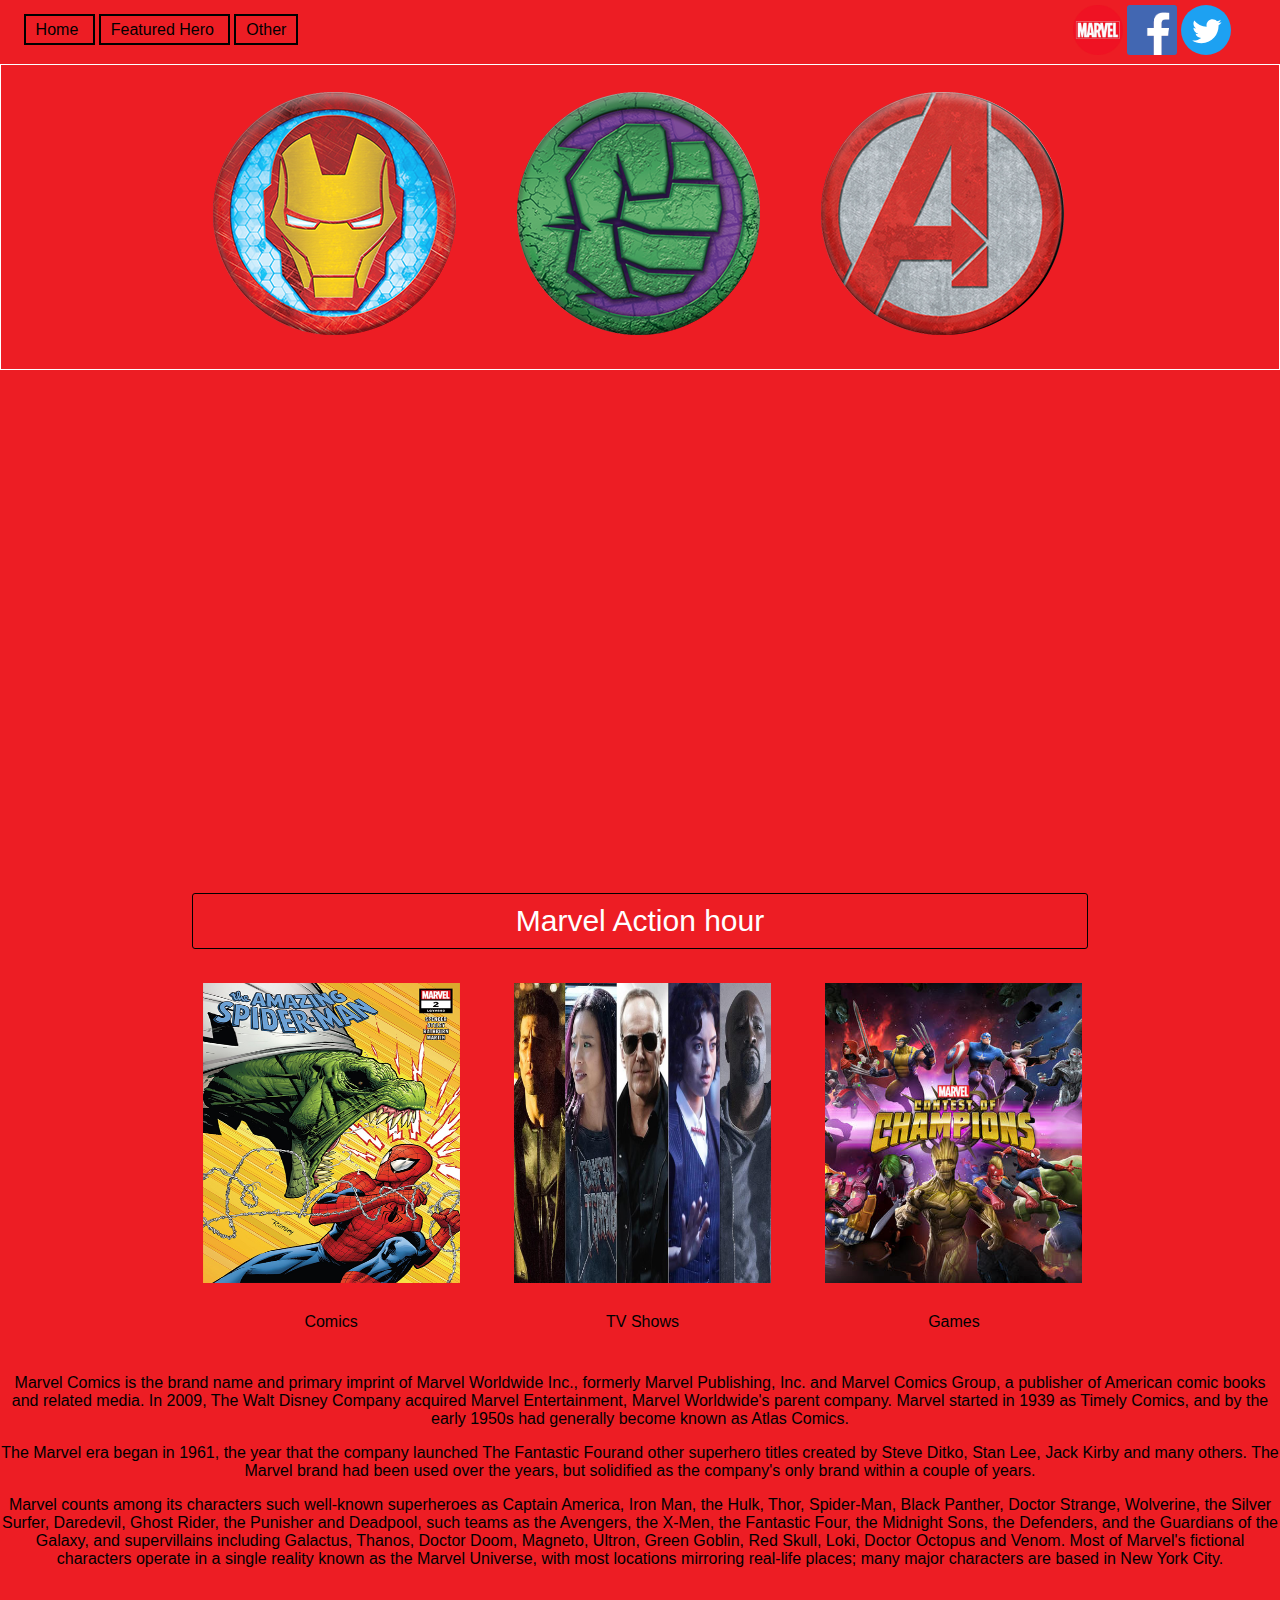
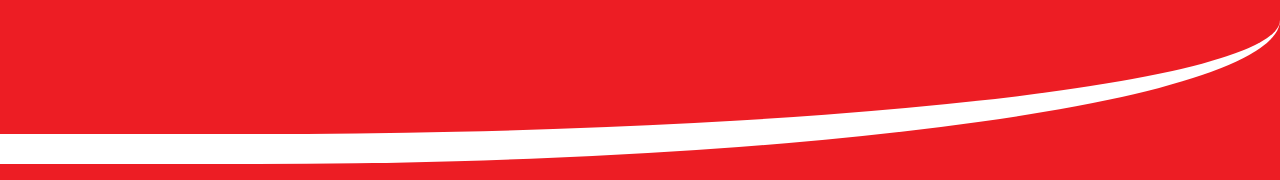
<file: Index.html>
<!doctype html>

<html lang="en">
<head>
<meta charset="utf-8">

<link rel="stylesheet" type="text/css" href="main.css">

 <script src="https://code.jquery.com/jquery-1.9.1.min.js"
 integrity="sha256-wS9gmOZBqsqWxgIVgA8Y9WcQOa7PgSIX+rPA0VL2rbQ="
 crossorigin="anonymous"></script>
 <script type="text/javascript" src="js/jssor.slider.min.js"></script>

</head>

<body>

<div id="SocialLogos">
  <a href = "https://www.Marvel.com"><img src='Images/Marvel-logo.png'/></a>
  <a  href = "https://www.Facebook.com"><img src='Images/facebook.png'/></a>
  <a href = "https://www.Twitter.com"><img src='Images/Twitter_Logo.svg'/></a>
</div>

<div id="Topheader">
<ul class="toplevel"> <!-- new classname added -->
	<li>
	<a href = "Index.html">Home</a>
	</li>
	<li>
	Featured Hero
<ul class="secondarymenu">
	<li><a href = "Ironman.html">Ironman<a></li>
	<li><a href = "Hulk.html">Hulk<a></li>
	<li><a href = "Avengers.html">Avengers<a></li>
</ul>
	</li>
	<li>
	Other
<ul class="secondarymenu">
	<li><a href="Trailers.html">Trailers</a></li>
	<li><a href="Search.html">Search</a></li>
</ul>
	</li>
</ul>
	<div id="headerLogos">
	<a href = "Ironman.html"><img src='Images/Iron-Circle.png'/></a>
  <a href = "Hulk.html"><img src='Images/Hulk-Circle.png'/></a>
  <a href = "Avengers.html"><img src='Images/Avengers-Circle.png'/></a>
	</div>
</div>


<div id="slider">
 <script type="text/javascript">
        jQuery(document).ready(function ($) {

            var jssor_1_options = {
              $AutoPlay: 1,
              $SlideDuration: 100,
              $SlideEasing: $Jease$.$OutQuint,
              $ArrowNavigatorOptions: {
                $Class: $JssorArrowNavigator$
              },
              $BulletNavigatorOptions: {
                $Class: $JssorBulletNavigator$
              }
            };

            var jssor_1_slider = new $JssorSlider$("jssor_1", jssor_1_options);

            /*#region responsive code begin*/

            var MAX_WIDTH = 3000;

            function ScaleSlider() {
                var containerElement = jssor_1_slider.$Elmt.parentNode;
                var containerWidth = containerElement.clientWidth;

                if (containerWidth) {

                    var expectedWidth = Math.min(MAX_WIDTH || containerWidth, containerWidth);

                    jssor_1_slider.$ScaleWidth(expectedWidth);
                }
                else {
                    window.setTimeout(ScaleSlider, 30);
                }
            }

            ScaleSlider();

            $(window).bind("load", ScaleSlider);
            $(window).bind("resize", ScaleSlider);
            $(window).bind("orientationchange", ScaleSlider);
            /*#endregion responsive code end*/
        });
    </script>


 <div id="jssor_1" style="position:relative;margin:0 auto;top:0px;left:0px;width:1300px;height:500px;overflow:hidden;visibility:hidden;">


        <div data-u="slides" style="cursor:default;position:relative;top:0px;left:0px;width:1300px;height:500px;overflow:hidden;">
            <div>
                <img data-u="image" src="Images/index1.jpg" />
            </div>
			<div>
                <img data-u="image" src="Images/index2.png" />
            </div>
			 <div>
                <img data-u="image" src="Images/spidermanSlider.jpg" />
            </div>
			 <div>
                <img data-u="image" src="Images/thor-banner.jpg" />
            </div>

        </div>

        <!-- Arrow Navigator -->
        <div data-u="arrowleft" class="jssora051" style="width:65px;height:65px;top:0px;left:25px;" data-autocenter="2" data-scale="0.75" data-scale-left="0.75">
            <svg viewBox="0 0 16000 16000" style="position:absolute;top:0;left:0;width:100%;height:100%;">
                <polyline class="a" points="11040,1920 4960,8000 11040,14080 "></polyline>
            </svg>
        </div>
        <div data-u="arrowright" class="jssora051" style="width:65px;height:65px;top:0px;right:25px;" data-autocenter="2" data-scale="0.75" data-scale-right="0.75">
            <svg viewBox="0 0 16000 16000" style="position:absolute;top:0;left:0;width:100%;height:100%;">
                <polyline class="a" points="4960,1920 11040,8000 4960,14080 "></polyline>
            </svg>
        </div>
    </div>
</div>


<div class="fancy">
  <a href="javascript;:" class="fancy-toggle"> Marvel Action hour </a>
  <div class="fancy-content">
    <div class="fancy-inner">
      <p>Welcome to the Marvel's offical unoffical webpage, where you can find a selection of images, videos and text taken
      directly from the internet and put in a format not as good as what you get directly from the internet.</p>
    </div>
  </div>
</div>


<div>
<div class="card">
  <div class="header">
    <a href = "https://www.marvel.com/comics"><img src='Images/Comics.png'/></a>
  </div>

  <div class="container">
    <p>Comics</p>
  </div>
</div>

<div class="card">
  <div class="header">
    <a href = "https://www.marvel.com/tv-shows"><img src='Images/TV.jpg'/></a>
  </div>

  <div class="container">
    <p>TV Shows</p>
  </div>
</div>

<div class="card">
  <div class="header">
    <a href = "https://www.marvel.com/games"><img src='Images/Games.jpg'/></a>
  </div>

  <div class="container">
    <p>Games</p>
  </div>
</div>
</div>

<div>
  <p>
  Marvel Comics is the brand name and primary imprint of Marvel Worldwide Inc., formerly Marvel Publishing, Inc. and Marvel Comics Group, a publisher
  of American comic books and related media. In 2009, The Walt Disney Company acquired Marvel Entertainment, Marvel Worldwide's parent company.
  Marvel started in 1939 as Timely Comics, and by the early 1950s had generally become known as Atlas Comics.
</p>
<p>
  The Marvel era began in 1961, the year that the company launched The Fantastic Fourand other superhero titles created by
  Steve Ditko, Stan Lee, Jack Kirby and many others. The Marvel brand had been used over the years, but solidified as the company's
  only brand within a couple of years.
</p>
<p>
  Marvel counts among its characters such well-known superheroes as Captain America, Iron Man, the Hulk, Thor, Spider-Man, Black Panther, Doctor
  Strange, Wolverine, the Silver Surfer, Daredevil, Ghost Rider, the Punisher and Deadpool, such teams as the Avengers, the X-Men, the Fantastic
  Four, the Midnight Sons, the Defenders, and the Guardians of the Galaxy, and supervillains including Galactus, Thanos, Doctor Doom, Magneto,
  Ultron, Green Goblin, Red Skull, Loki, Doctor Octopus and Venom. Most of Marvel's fictional characters operate in a single reality known as
  the Marvel Universe, with most locations mirroring real-life places; many major characters are based in New York City.
</p>
</div>

</div>

<div class="footer">
</div>

</body>

</html>
</file>
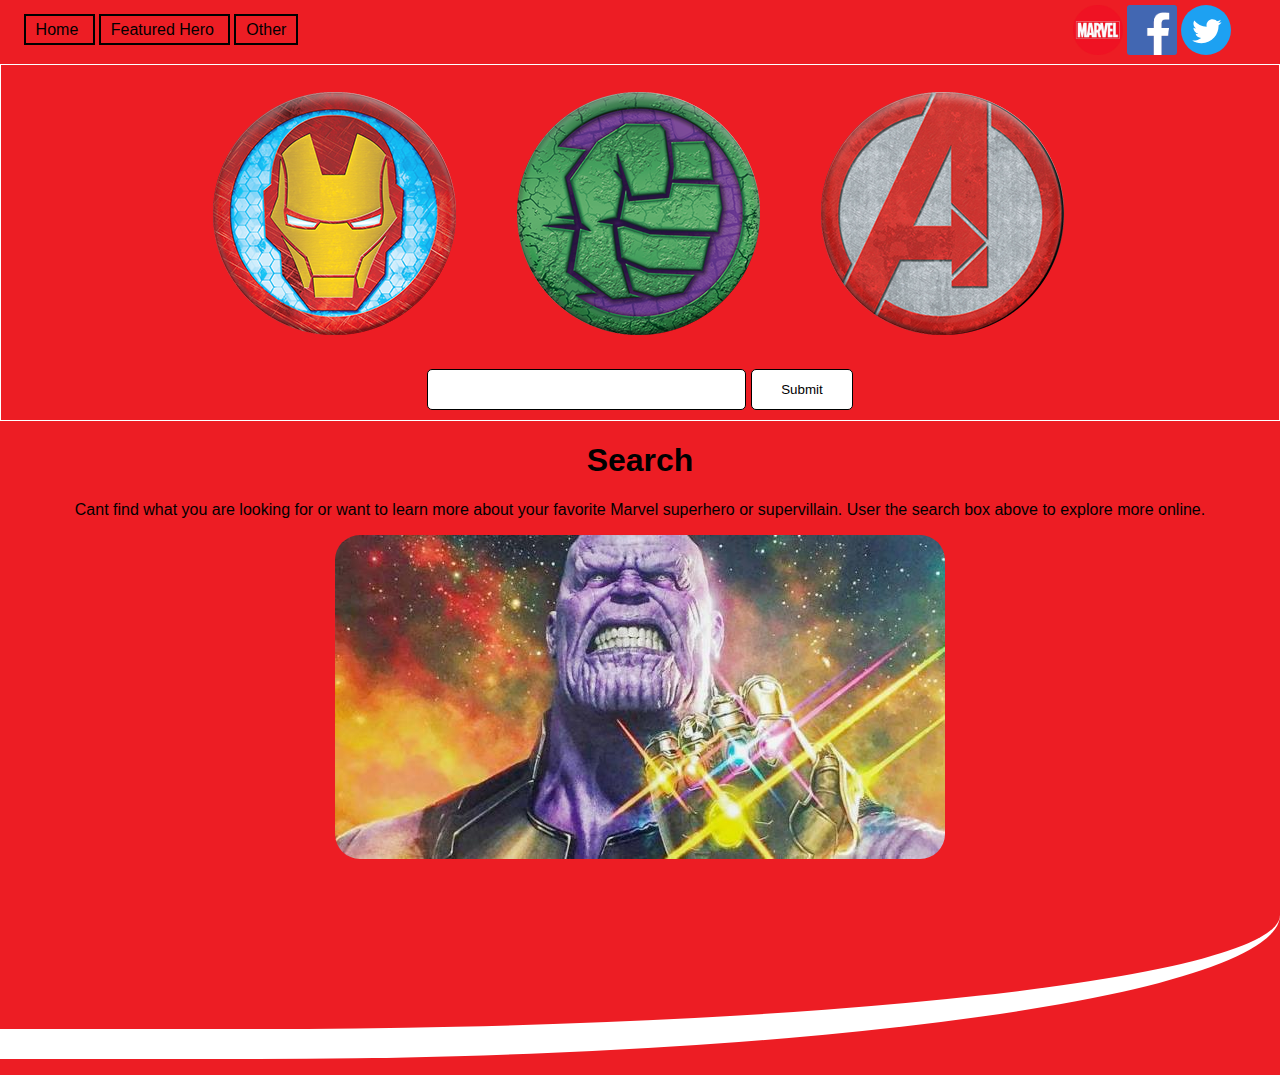
<file: Search.html>
<!DOCTYPE html>
<html lang="en">

<head>
  <meta charset="utf-8">


  <link rel="stylesheet" type="text/css" href="main.css">

  <script src="https://code.jquery.com/jquery-1.9.1.min.js" integrity="sha256-wS9gmOZBqsqWxgIVgA8Y9WcQOa7PgSIX+rPA0VL2rbQ=" crossorigin="anonymous"></script>

  <script type="text/javascript" src="js/jssor.slider.min.js"></script>

</head>

<body>

  <div id="SocialLogos">
    <a href="https://www.Marvel.com"><img src='Images/Marvel-logo.png' /></a>
    <a href="https://www.Facebook.com"><img src='Images/facebook.png' /></a>
    <a href="https://www.Twitter.com"><img src='Images/Twitter_Logo.svg' /></a>
  </div>

  <div id="Topheader">
    <ul class="toplevel">
      <!-- new classname added -->
      <li>
        <a href="Index.html">Home</a>
      </li>
      <li>
        Featured Hero
        <ul class="secondarymenu">
          <li><a href="Ironman.html">Ironman<a></li>
          <li><a href="Hulk.html">Hulk<a></li>
          <li><a href="Avengers.html">Avengers<a></li>
        </ul>
      </li>
      <li>
        Other
        <ul class="secondarymenu">
          <li><a href="Trailers.html">Trailers</a></li>
          <li><a href="Search.html">Search</a></li>
        </ul>
      </li>
    </ul>
    <div id="headerLogos">
      <a href="Ironman.html"><img src='Images/Iron-Circle.png' /></a>
      <a href="Hulk.html"><img src='Images/Hulk-Circle.png' /></a>
      <a href="Avengers.html"><img src='Images/Avengers-Circle.png' /></a>
    </div>

    <div id="search">
      <form action='https://www.google.com/search' method="GET">
        <input type='text' name='q'>
        <input type='Submit'>
      </form>
    </div>

  </div>


  <h1>Search</h1>

  <div>
    <p>
      Cant find what you are looking for or want to learn more about your favorite Marvel superhero or supervillain. User the search box above to explore
      more online.
    </p>
  </div>

  <div id='thanos'>
    <img src='Images/thanos.jpg'>
  </div>

  <div class="footer">
  </div>

</body>

</html>
</file>
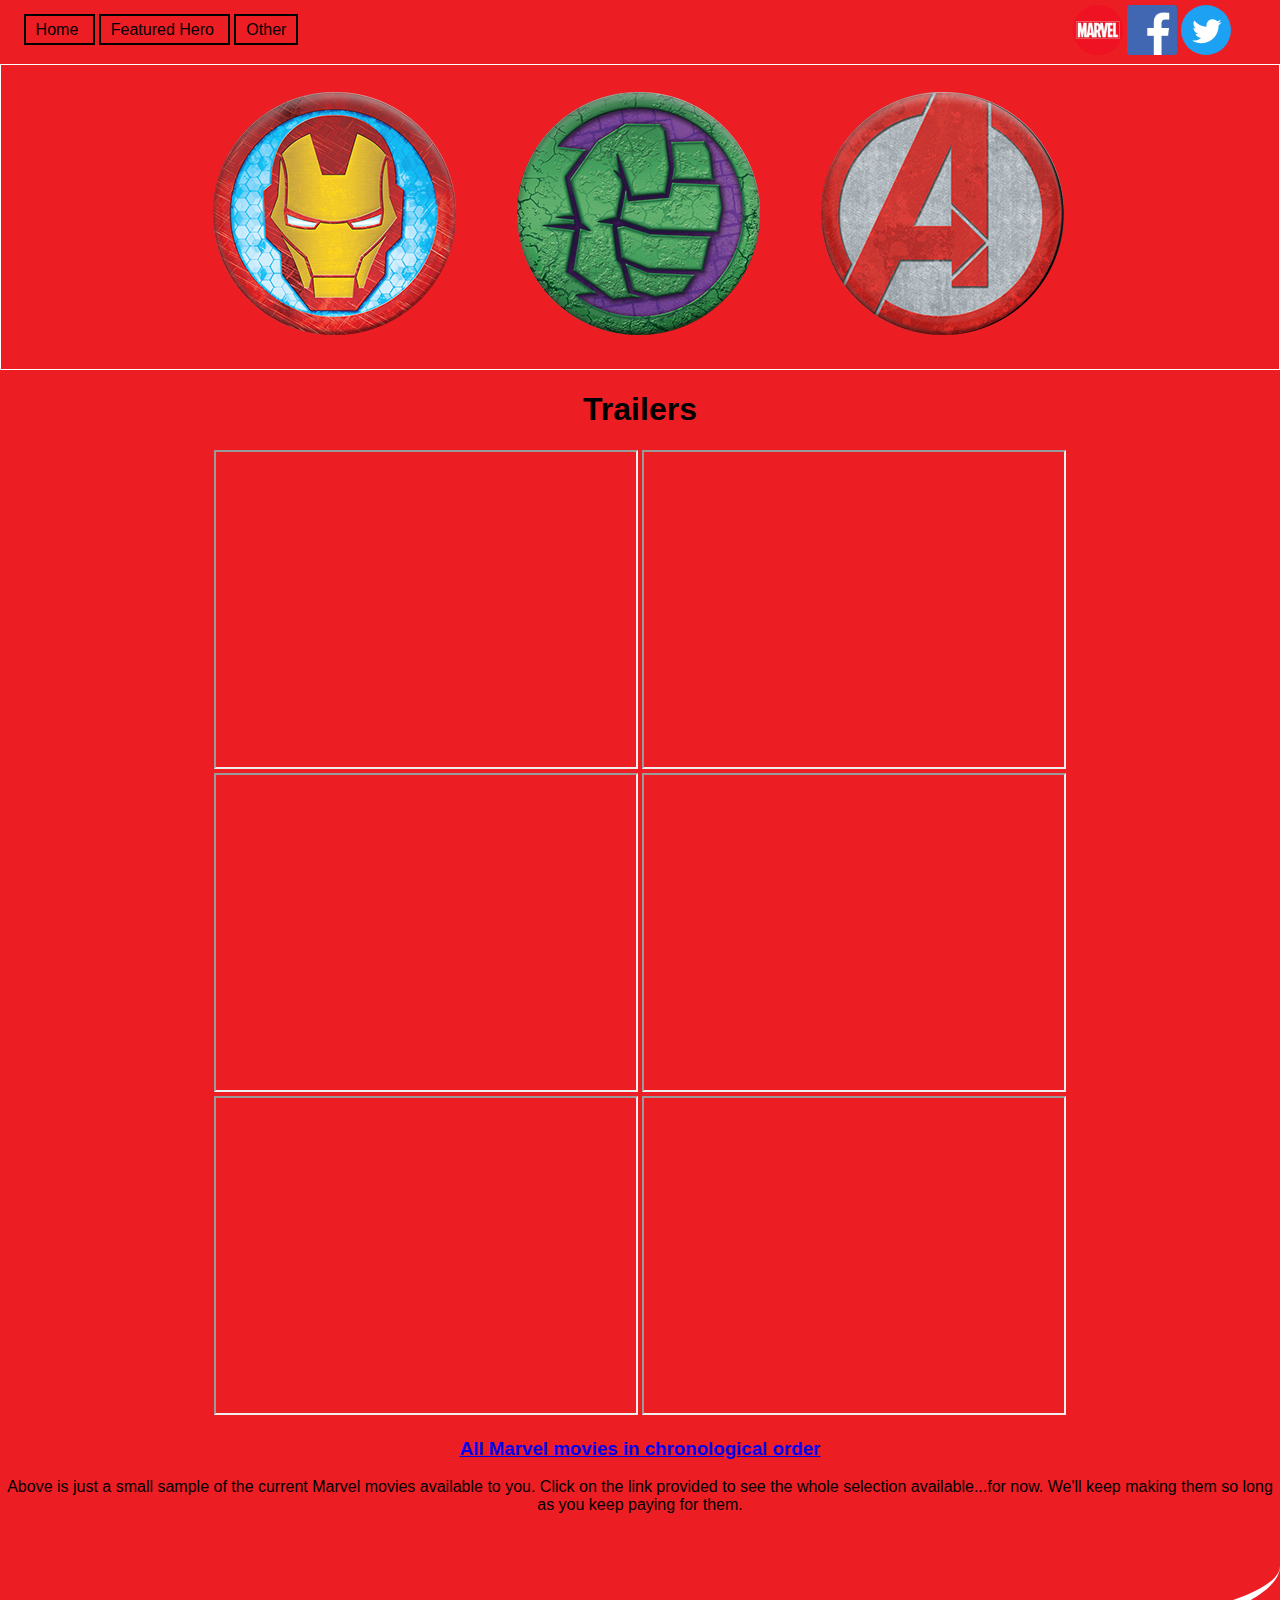
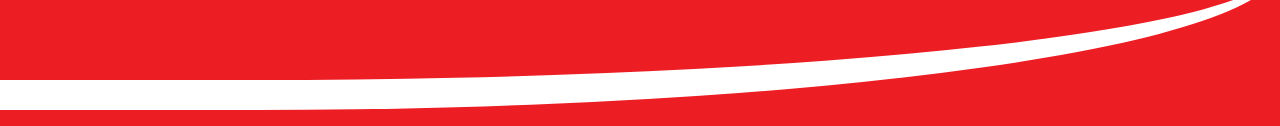
<file: Trailers.html>
<!doctype html>

<html lang="en">
<head>
<meta charset="utf-8">

<link rel="stylesheet" type="text/css" href="main.css">

 <script src="https://code.jquery.com/jquery-1.9.1.min.js"
 integrity="sha256-wS9gmOZBqsqWxgIVgA8Y9WcQOa7PgSIX+rPA0VL2rbQ="
 crossorigin="anonymous"></script>

 <script type="text/javascript" src="js/jssor.slider.min.js"></script>

</head>

<body>

  <div id="SocialLogos">
    <a href = "https://www.Marvel.com"><img src='Images/Marvel-logo.png'/></a>
    <a  href = "https://www.Facebook.com"><img src='Images/facebook.png'/></a>
    <a href = "https://www.Twitter.com"><img src='Images/Twitter_Logo.svg'/></a>
  </div>

  <div id="Topheader">
  <ul class="toplevel"> <!-- new classname added -->
  	<li>
  	<a href = "Index.html">Home</a>
  	</li>
  	<li>
  	Featured Hero
  <ul class="secondarymenu">
  	<li><a href = "Ironman.html">Ironman<a></li>
  	<li><a href = "Hulk.html">Hulk<a></li>
  	<li><a href = "Avengers.html">Avengers<a></li>
  </ul>
  	</li>
  	<li>
  	Other
  <ul class="secondarymenu">
  	<li><a href="Trailers.html">Trailers</a></li>
  	<li><a href="Search.html">Search</a></li>
  </ul>
  	</li>
  </ul>
  	<div id="headerLogos">
  	<a href = "Ironman.html"><img src='Images/Iron-Circle.png'/></a>
    <a href = "Hulk.html"><img src='Images/Hulk-Circle.png'/></a>
    <a href = "Avengers.html"><img src='Images/Avengers-Circle.png'/></a>
  	</div>
  </div>


<h1>Trailers</h1>

 <div>
 <iframe width="420" height="315"
src="https://www.youtube.com/embed/TcMBFSGVi1c">
</iframe>
 <iframe width="420" height="315"
src="https://www.youtube.com/embed/2cv2ueYnKjg">
</iframe>
 <iframe width="420" height="315"
src="https://www.youtube.com/embed/1XW1Ygatsz4">
</iframe>
<iframe width="420" height="315"
src="https://www.youtube.com/embed/8_rTIAOohas">
</iframe>
<iframe width="420" height="315"
src="https://www.youtube.com/embed/HSzx-zryEgM">
</iframe>
<iframe width="420" height="315"
src="https://www.youtube.com/embed/ue80QwXMRHg">
</iframe>
</div>


<a href="https://www.imdb.com/list/ls020525837/"> <H3><u>All Marvel movies in chronological order</u></H3></a>

<div id="Othertext">
<p>
Above is just a small sample of the current Marvel movies available to you. Click on the link
provided to see the whole selection available...for now. We'll keep making them so long as you keep paying for them.
</p>
</div>

<div class="footer">
</div>

</body>

</html>
</file>
<file: main.css>
body {
  margin: 0;
  padding: 0;
  font-family: sans-serif;
  text-align: center;
}

ul {
  position: absolute;
  top: 20px;
  left: 10px;
  padding: 1px 1px 1px 1px;
}

H1 {
  color: black;
}

a:visited{
color: black;
}


input[type=text] {
  padding: 12px 20px;
  border: 1px solid black;
  border-radius: 5px;
  width: 25%;
  box-sizing: border-box;
}

input[type=Submit] {
  width: 5%;
  padding: 12px 20px;
  box-sizing: border-box;
  background: White;
  border: 1px solid black;
  border-radius: 5px;
  text-align: center;
}


/*TopHeader*/
#Topheader {
  margin-top: 5px;
  min-height: 300px;
  background-color: #ED1D24;
  margin-bottom: 10px;
}

#SocialLogos {
  margin-top: 5px;
  margin-left: 80%;
  height: 20px;
  display: inline;
}

#SocialLogos img {
  margin-top: 5px;
  height: 50px;
  width: 50px;
}

#text {
  padding: 10px 10px 10px 10px;
}

#headerLogos img:hover {
  box-shadow: 0px 0px 14px 5px rgba(1, 1, 1, 0.85);
}

#headerLogos img:hover {
  box-shadow: 0px 0px 14px 5px rgba(1, 1, 1, 0.85);
}

#slider {
  margin: 0 auto;
  width: 70%;
  height: auto;
}

#search {
  padding-bottom: 10px;
}

#thanos img {
  border-radius: 25px;
}

#Hulkimgdiv {
  margin-left: 50%;
  margin-top: -560px;
}

#Ironmanimgdiv {
  margin-left: 50%;
  margin-top: -560px;
}

#Avengersimgdiv {
  margin-left: 50%;
  margin-top: -560px;
}

/*according feature*/
#Move {
  padding-left: 70px;
  margin-right: 50%;
}

/*sourced from https://css-tricks.com/forums/topic/how-to-create-this-curved-border*/
.footer {
  width: 100%;
  height: 150px;
  /*background-color: lightblue;*/
  border: 1px solid #ED1D24;
  border-width: 0 0 30px 0;
  margin: 1rem auto;
  /*-webkit-border-radius:0% 0% 135% 0% / 0% 0% 65% 0%;
  -moz-border-radius:0% 0% 135% 0% / 0% 0% 65% 0%;*/
  border-radius: 0% 0% 80% 0%;
}

/*Top Menu*/
.toplevel {
  /*UL element*/
  margin: 0 auto;
  width: 300px;
}

.toplevel li {
  /* changed menu reference name to use classname instead */
  border: 2px solid black;
  padding: 5px 10px 5px 10px;
  margin: 2px;
  background-color: #ED1D24;
  display: inline;
  position: relative;
  /*border: 1px solid green;*/
}

.toplevel li:hover {
  color: white;
  cursor: pointer;
}

.toplevel li:hover .secondarymenu {
  display: block;
}

.toplevel a:link {
  color: Black;
  text-decoration: none;
}

.toplevel a:visited {
  color: Black;
}

.toplevel a:hover {
  color: White;
}

.secondarymenu {
  position: absolute;
  /*background-color: Black;*/
  width: 95px;
  left: 10px;
  top: 30px;
  display: none;
  padding: 0px;
}

.secondarymenu li {
  padding: 10px;
  display: block;
}

/*jssor slider loading skin spin css*/
.jssorl-009-spin img {
  animation-name: jssorl-009-spin;
  animation-duration: 1.6s;
  animation-iteration-count: infinite;
  animation-timing-function: linear;
}

@keyframes jssorl-009-spin {
  from {
    transform: rotate(0deg);
  }

  to {
    transform: rotate(360deg);
  }
}

/*jssor slider bullet skin 032 css*/
.jssorb032 {
  position: absolute;
}

.jssorb032 .i {
  position: absolute;
  cursor: pointer;
}

.jssorb032 .i .b {
  fill: #fff;
  fill-opacity: 0.7;
  stroke: #000;
  stroke-width: 1200;
  stroke-miterlimit: 10;
  stroke-opacity: 0.25;
}

.jssorb032 .i:hover .b {
  fill: #000;
  fill-opacity: .6;
  stroke: #fff;
  stroke-opacity: .35;
}

.jssorb032 .iav .b {
  fill: #000;
  fill-opacity: 1;
  stroke: #fff;
  stroke-opacity: .35;
}

.jssorb032 .i.idn {
  opacity: .3;
}

/*jssor slider arrow skin 051 css*/
.jssora051 {
  display: block;
  position: absolute;
  cursor: pointer;
}

.jssora051 .a {
  fill: none;
  stroke: #fff;
  stroke-width: 360;
  stroke-miterlimit: 10;
}

.jssora051:hover {
  opacity: .8;
}

.jssora051.jssora051dn {
  opacity: .5;
}

.jssora051.jssora051ds {
  opacity: .3;
  pointer-events: none;
}

/*Accordion button
Sourced from
https://codepen.io/felipefialho/pen/ICkwe
*/
.fancy {
  display: inline-block;
  text-align: left;
  margin: 1%;
  width: 70%;
}

.fancy:hover .fancy-content {
  max-height: 300px;
}

.fancy-content {
  -webkit-transition: max-height 1s;
  -moz-transition: max-height 1s;
  -ms-transition: max-height 1s;
  -o-transition: max-height 1s;
  transition: max-height 1s;
  background: #c90000;
  overflow: hidden;
  max-height: 0;
}

.fancy-inner {
  padding: 0 15px;
}

.fancy-toggle {
  border: 1px solid black;
  -webkit-transition: background 0.1s linear;
  -moz-transition: background 0.1s linear;
  -ms-transition: background 0.1s linear;
  -o-transition: background 0.1s linear;
  transition: background 0.1s linear;
  background: #ed1d24;
  border-radius: 3px;
  color: #fff;
  display: block;
  font-size: 30px;
  margin: 0 0 10px;
  padding: 10px;
  text-align: center;
  text-decoration: none;
}

.fancy-toggle:hover {
  background: #ea1212;
}

/*Cards*/
div.card {
  border: 1px solid #ED1D24;
  margin-top: 10px;
  margin-left: 5px;
  margin-left: 5px;
  width: 300px;
  /*box-shadow: 0 4px 8px 0 rgba(0, 0, 0, 0.2), 0 6px 20px 0 rgba(0, 0, 0, 0.19);*/
  text-align: center;
  display: inline-block;
}

div.card img {
  height: 300px;
  width: 257px;
}

div.card:hover {
  box-shadow: 0px 0px 14px 5px rgba(237, 29, 36, 0.85);
}

div.container {
  padding: 10px;
  text-decoration: none;
}

.accordion div {
  margin-right: 50%;
  width: 695px;
  height: 393px;
}

.accordion img {
  margin: 0 auto;
  max-width: 700px;
  max-height: 393px;
  width: auto;
  height: auto;
}

.accordion h3 {
  width: 750px;
  /*border: 1px solid black;*/
  background-color: #ED1D24;
}

.accordion iframe {
  width: 100%;
  height: 100%;
}

/*screen resizing*/
@media screen and (max-width:1500px) {
  body {
    background: #ED1D24;
  }

  input[type=Submit] {
    width: 8%;
}

  #Topheader {
    border: 1px solid white;
  }

  #Move {
    padding-left: 70px;
    margin-right: 50%;
  }

  #blackp {
    color: black;
  }

  .box {
    border: 1px solid White;
    border-width: 0 0 30px 0;
  }

  .footer {
    border: 1px solid white;
    border-width: 0 0 30px 0;
  }

  .accordion div {
    width: 550px;
    height: 393px;
  }

  .accordion img {
    /*max-width:700px;
	  max-height:393px;*/
    width: 100%;
    height: 100%;
  }

  .accordion h3 {
    width: 600px;
    /*border: 1px solid black;*/
    background-color: #ED1D24;
  }
}

@media screen and (max-width:1200px) {


  body {
    background: yellow;
  }

  p {
    color: black;
  }

  H1 {
    color: black;
  }

  #Avengersimgdiv img {
    display: none;
  }

  #Ironmanimgdiv img {
    display: none;
  }

  #Hulkimgdiv img {
    display: none;
  }

  #text {
    margin-top: 560px;
  }

  #Topheader {
    border: none;
  }

  #Move {
    padding-left: 100px;
  }

  .footer {
    border: 1px solid #ED1D24;
    border-width: 0 0 30px 0;
  }
}

@media screen and (max-width:700px) {
  body {
    background: Black;
  }

  H1 {
    color: white;
  }

  p {
    color: white;
  }

  input[type=Submit] {
    width: 15%;
}

  #SocialLogos {
    margin-right: 50px;
    height: 50px;
    display: block;
  }

  #Move {
    padding-left: 25px;
  }

  #thanos img {
    display: none;
  }

  #blackp {
    color: black;
  }

  a:visited{
  color: white;
  }

  .toplevel li {
    /* changed menu reference name to use classname instead */
    border: 2px solid black;
  }

  .accordion div {
    width: 305px;
    height: 300px;
  }

  .accordion h3 {
    width: 360px;
  }
}
</file>
